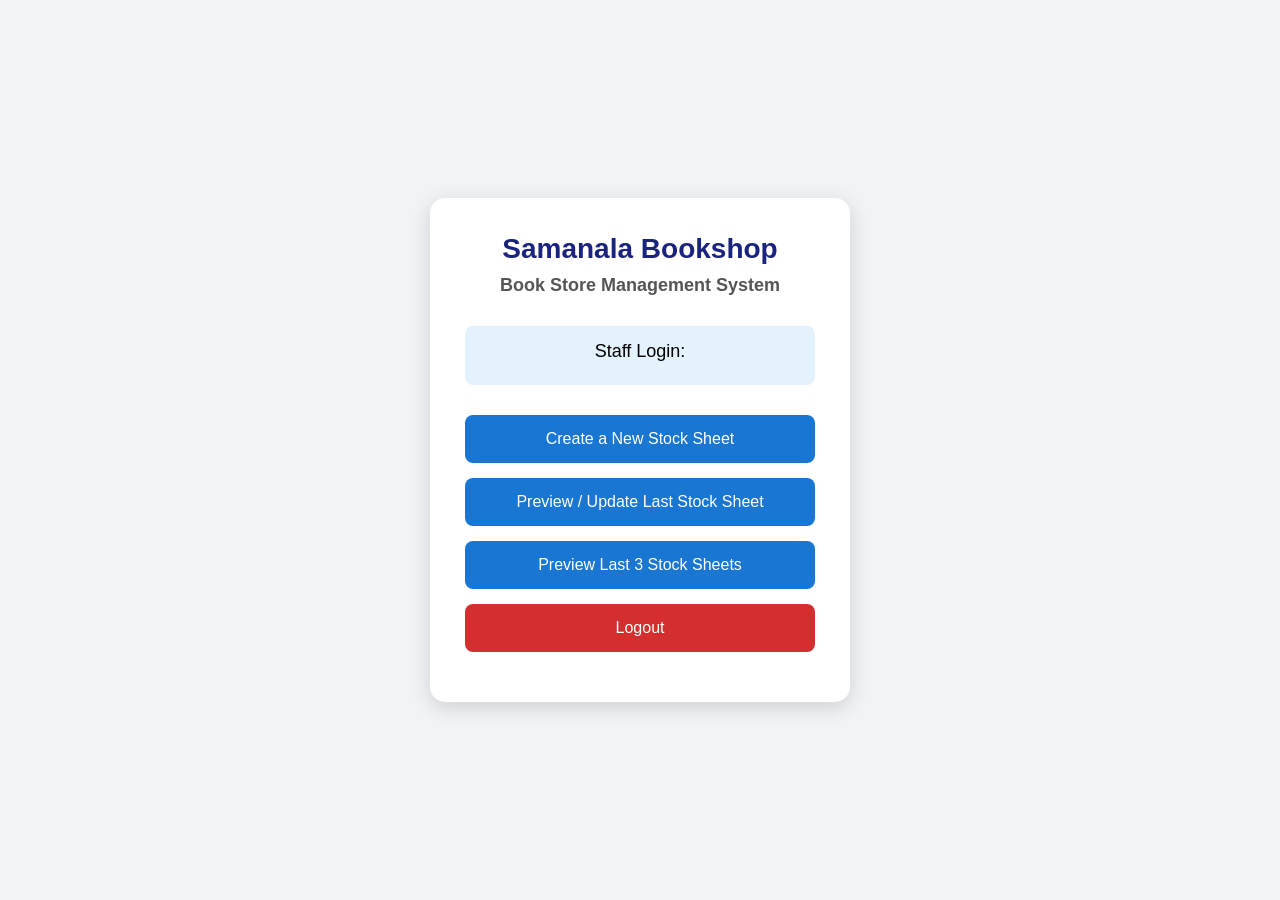
<file: staff.html>
<!DOCTYPE html>
<html lang="en">

<head>
    <meta charset="UTF-8">
    <meta name="viewport" content="width=device-width, initial-scale=1.0">
    <title>Staff Dashboard</title>
    <link rel="stylesheet" href="css/staff.css">
</head>

<body>

<div class="dashboard">

    <h1>Samanala Bookshop</h1>
    <h2>Book Store Management System</h2>

    <div class="staff-name">
        Staff Login: <span id="staffName"></span>
    </div>

    <!-- Main Menu -->
    <div id="mainMenu">
        <button onclick="showPublishers()">
            Create a New Stock Sheet
        </button>

        <button onclick="updateStockSheet()">
            Preview / Update Last Stock Sheet
        </button>

        <button onclick="previewStockSheets()">
            Preview Last 3 Stock Sheets
        </button>

        <button class="logout" onclick="logout()">
            Logout
        </button>
    </div>

    <!-- Publisher Menu -->
    <div id="publisherMenu" style="display: none;">
        <button onclick="openAkura()">
            Akura
        </button>

        <button onclick="showWijethungaSubMenu()">
            Wijethunga
        </button>

        <button onclick="openMasterguide()">
            Masterguide
        </button>

        <button class="back" onclick="goBackToMainMenu()">
            ← Back
        </button>
    </div>

    <!-- Wijethunga Sub-Menu -->
    <div id="wijethungaMenu" style="display: none;">
        <button onclick="openWijethunga('6_11')">
            Grade 6-11 orders
        </button>

        <button onclick="openWijethunga('ol')">
            OL orders
        </button>

        <button class="back" onclick="goBackToPublisherMenu()">
            ← Back
        </button>
    </div>

</div>

<script>
// Display logged in staff/shop name
const user = JSON.parse(sessionStorage.getItem("user"));
if (user && user.shopName) {
    document.getElementById("staffName").innerText = user.shopName;
}

function showPublishers() {
    document.getElementById("mainMenu").style.display = "none";
    document.getElementById("publisherMenu").style.display = "block";
}

function goBackToMainMenu() {
    document.getElementById("publisherMenu").style.display = "none";
    document.getElementById("mainMenu").style.display = "block";
}

function showWijethungaSubMenu() {
    document.getElementById("publisherMenu").style.display = "none";
    document.getElementById("wijethungaMenu").style.display = "block";
}

function goBackToPublisherMenu() {
    document.getElementById("wijethungaMenu").style.display = "none";
    document.getElementById("publisherMenu").style.display = "block";
}

function openAkura() {
    window.location.href = "forms/akura_shortnote_form.html";
}

function openWijethunga(type) {
    const user = JSON.parse(sessionStorage.getItem("user"));
    const baseUrl = "https://script.google.com/macros/s/AKfycbwLaYh9m5Lc2MwFThleWbhwwMVUtL9R2DGr06U7bNPJumV2pBFLAI0aW-Hc__LsqZ5X/exec";
    
    const shopMap = {
        "M Shop": "m_shop",
        "V Shop": "v_shop",
        "A Shop": "a_shop",
        "H Shop": "h_shop"
    };

    if (user && user.shopName) {
        const shopParam = shopMap[user.shopName] || "m_shop";
        // Append both shop parameter and form type parameter (type=6_11 or type=ol)
        window.location.href = `${baseUrl}?shop=${shopParam}&type=${type}`;
    } else {
        alert("User session not found. Please log in again.");
        window.location.href = "index.html";
    }
}

function openMasterguide() {
    alert("Open Masterguide Form");
}

function updateStockSheet() {
    alert("Preview / Update Last Stock Sheet");
}

function previewStockSheets() {
    alert("Preview Last 3 Stock Sheets");
}

function logout() {
    sessionStorage.removeItem("user");
    window.location.href = "index.html";
}
</script>

</body>

</html>
</file>
<file: css/staff.css>
*{
    margin:0;
    padding:0;
    box-sizing:border-box;
    font-family:Arial, Helvetica, sans-serif;
}

body{
    min-height:100vh;
    background:#f1f3f6;
    display:flex;
    justify-content:center;
    align-items:center;
}

.dashboard{
    width:420px;
    background:white;
    padding:35px;
    border-radius:15px;
    box-shadow:0 5px 20px rgba(0,0,0,0.15);
    text-align:center;
}

h1{
    font-size:28px;
    color:#1a237e;
    margin-bottom:10px;
}

h2{
    font-size:18px;
    color:#555;
    margin-bottom:30px;
}

.staff-name{
    background:#e3f2fd;
    padding:15px;
    border-radius:8px;
    margin-bottom:30px;
    font-size:18px;
}

.staff-name span{
    display:block;
    font-size:24px;
    font-weight:bold;
    color:#1565c0;
    margin-top:8px;
}

button{
    width:100%;
    padding:15px;
    margin-bottom:15px;
    border:none;
    border-radius:8px;
    font-size:16px;
    background:#1976d2;
    color:white;
    cursor:pointer;
    transition:0.2s;
}

button:hover{
    background:#0d47a1;
}

.logout{
    background:#d32f2f;
}

.logout:hover{
    background:#b71c1c;
}

.back{
    background:#616161;
}

.back:hover{
    background:#424242;
}

#publisherMenu button:not(.back){
    background:#43a047;
}

#publisherMenu button:not(.back):hover{
    background:#2e7d32;
}

.hidden{
    display:none;
}
</file>
